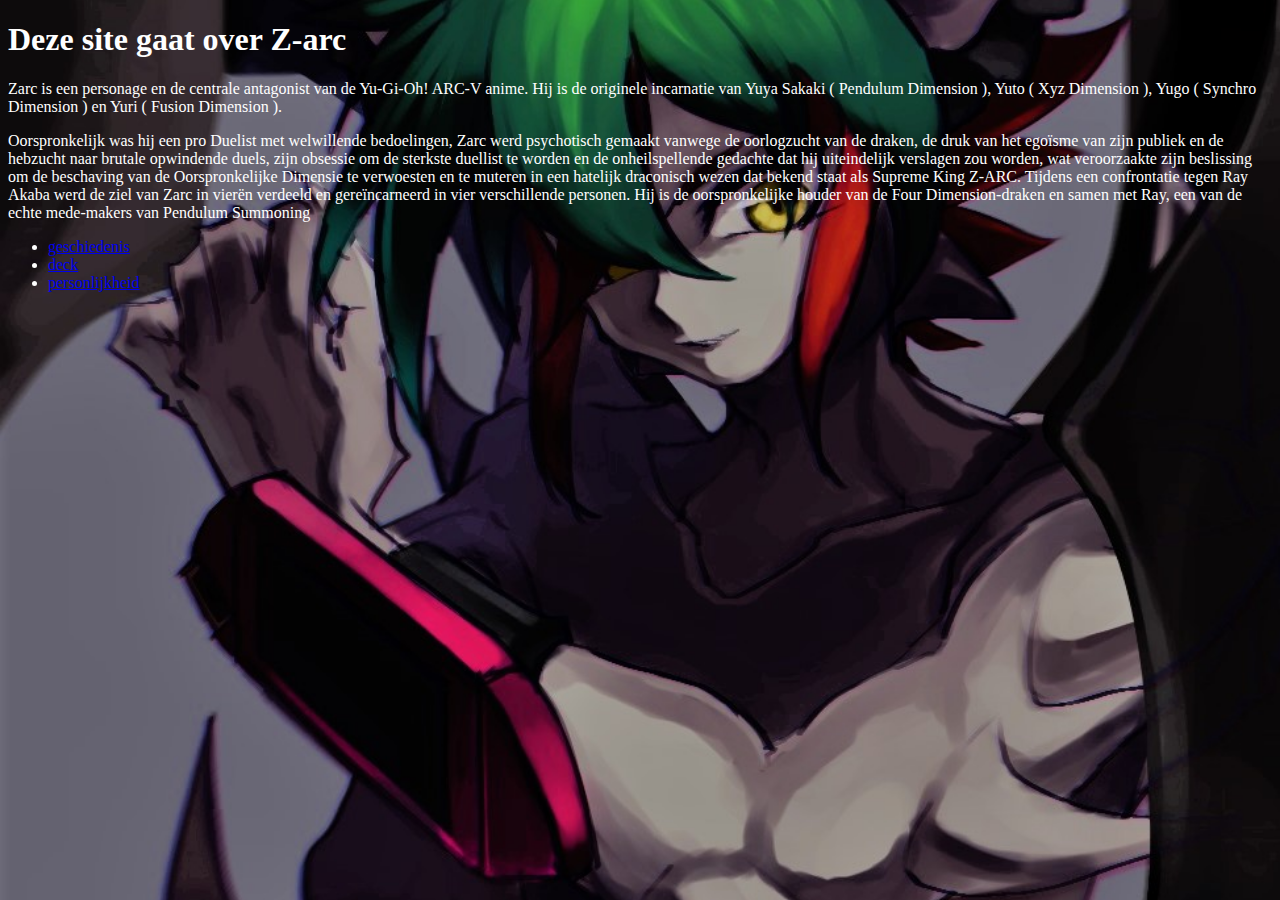
<file: index.html>
<!DOCTYPE html>
<html>
  <head>
    <link rel="stylesheet" type="text/css" href="style.css">

    <style>


    </style>
  </head>
  <body class="home">
    <h1>Deze site gaat over Z-arc</h1>

    <p>
    Zarc is een personage en de centrale antagonist van de Yu-Gi-Oh! ARC-V anime.
    Hij is de originele incarnatie van Yuya Sakaki ( Pendulum Dimension ), Yuto ( Xyz Dimension ), Yugo ( Synchro Dimension ) en Yuri ( Fusion Dimension ).
    </p>

    <p>
    Oorspronkelijk was hij een pro Duelist met welwillende bedoelingen,
    Zarc werd psychotisch gemaakt vanwege de oorlogzucht van de draken, de druk van het egoïsme van zijn publiek en de hebzucht naar brutale opwindende duels,
    zijn obsessie om de sterkste duellist te worden en de onheilspellende gedachte dat hij uiteindelijk verslagen zou worden,
    wat veroorzaakte zijn beslissing om de beschaving van de Oorspronkelijke Dimensie te verwoesten en te muteren in een hatelijk draconisch wezen dat bekend staat als Supreme King Z-ARC.
    Tijdens een confrontatie tegen Ray Akaba werd de ziel van Zarc in vierën verdeeld en gereïncarneerd in vier verschillende personen.
    Hij is de oorspronkelijke houder van de Four Dimension-draken en samen met Ray, een van de echte mede-makers van Pendulum Summoning
    </p>

    <ul>
        <li> <a href="Geschiedenis.html">geschiedenis</a></li>
        <li> <a href ="deck.html">deck</a></li>
        <li> <a href ="persoonlijkheid.html">personlijkheid</a></li>
    </ul>
  </body>
</html
</file>
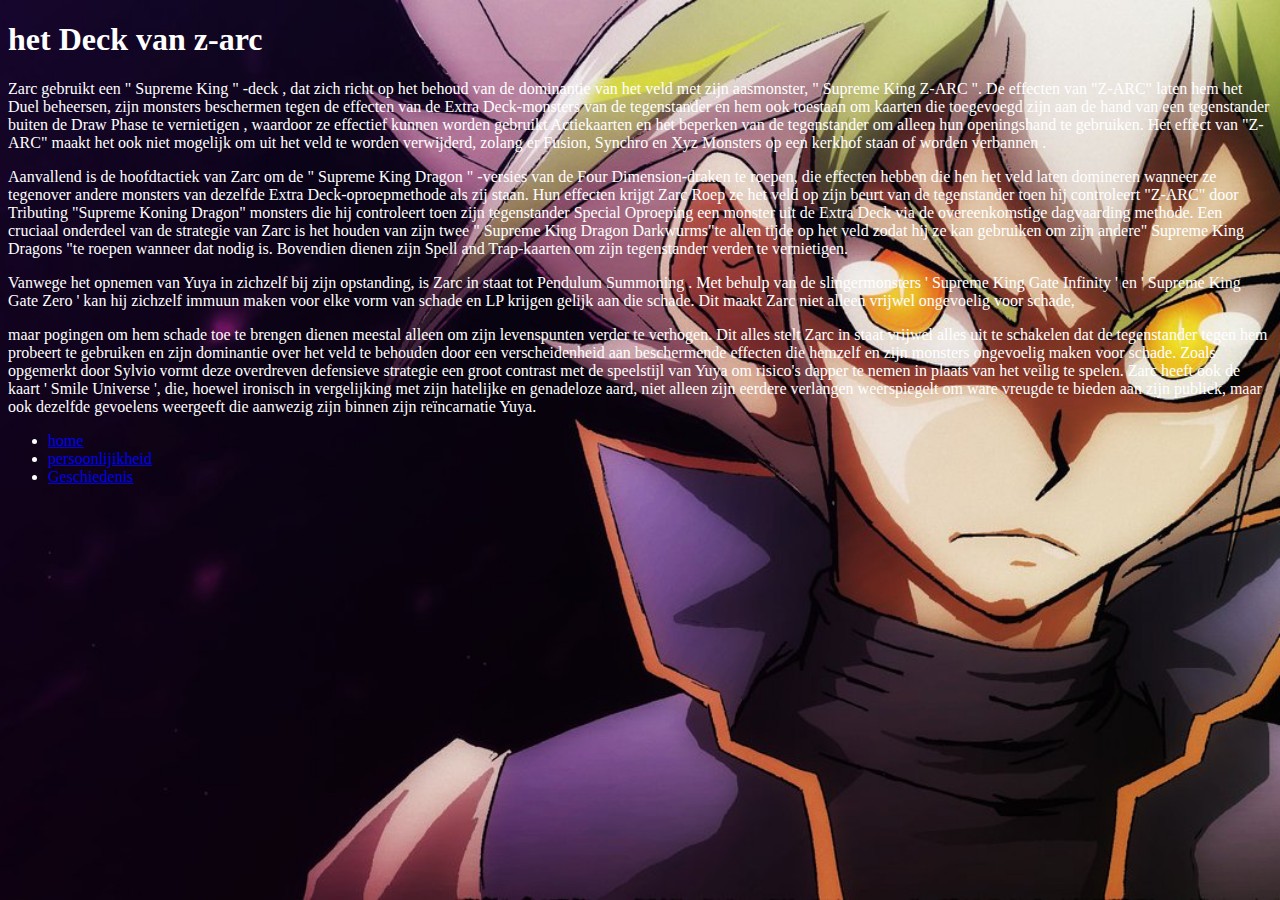
<file: deck.html>
<!DOCTYPE HTML>
<html>
  <head>
    <link rel="stylesheet" type="text/css" href="style.css">
    <meta charset="utf-8">
    <title>quandro'"s eerste webpagina</title>
    <style>


    </style>
  </head>

  <body class="deck">
    <h1>het Deck van z-arc</h1>
    <p>Zarc gebruikt een " Supreme King " -deck , dat zich richt op het behoud van de dominantie van het veld met zijn aasmonster, " Supreme King Z-ARC ".
       De effecten van "Z-ARC" laten hem het Duel beheersen, zijn monsters beschermen tegen de effecten van de Extra Deck-monsters van de tegenstander en hem ook toestaan ​​om kaarten die toegevoegd zijn aan de hand van een tegenstander buiten de Draw Phase te vernietigen ,
       waardoor ze effectief kunnen worden gebruikt Actiekaarten en het beperken van de tegenstander om alleen hun openingshand te gebruiken.
       Het effect van "Z-ARC" maakt het ook niet mogelijk om uit het veld te worden verwijderd,
       zolang er Fusion, Synchro en Xyz Monsters op een kerkhof staan of worden verbannen .
     </p>
     <p>
Aanvallend is de hoofdtactiek van Zarc om de " Supreme King Dragon " -versies van de Four Dimension-draken te roepen,
 die effecten hebben die hen het veld laten domineren wanneer ze tegenover andere monsters van dezelfde Extra Deck-oproepmethode als zij staan.
  Hun effecten krijgt Zarc Roep ze het veld op zijn beurt van de tegenstander toen hij controleert "Z-ARC" door Tributing "Supreme Koning Dragon" monsters die hij controleert toen zijn tegenstander Special Oproeping een monster uit de Extra Deck via de overeenkomstige dagvaarding methode.
   Een cruciaal onderdeel van de strategie van Zarc is het houden van zijn twee " Supreme King Dragon Darkwurms"te allen tijde op het veld zodat hij ze kan gebruiken om zijn andere" Supreme King Dragons "te roepen wanneer dat nodig is.
   Bovendien dienen zijn Spell and Trap-kaarten om zijn tegenstander verder te vernietigen.</p>
   <p>
Vanwege het opnemen van Yuya in zichzelf bij zijn opstanding, is Zarc in staat tot Pendulum Summoning .
Met behulp van de slingermonsters ' Supreme King Gate Infinity ' en ' Supreme King Gate Zero ' kan hij zichzelf immuun maken voor elke vorm van schade en LP krijgen gelijk aan die schade.
Dit maakt Zarc niet alleen vrijwel ongevoelig voor schade,
</p>
<p>
maar pogingen om hem schade toe te brengen dienen meestal alleen om zijn levenspunten verder te verhogen.
Dit alles stelt Zarc in staat vrijwel alles uit te schakelen dat de tegenstander tegen hem probeert te gebruiken en zijn dominantie over het veld te behouden door een verscheidenheid aan beschermende effecten die hemzelf en zijn monsters ongevoelig maken voor schade.
Zoals opgemerkt door Sylvio vormt deze overdreven defensieve strategie een groot contrast met de speelstijl van Yuya om risico's dapper te nemen in plaats van het veilig te spelen.
Zarc heeft ook de kaart ' Smile Universe ', die, hoewel ironisch in vergelijking met zijn hatelijke en genadeloze aard, niet alleen zijn eerdere verlangen weerspiegelt om ware vreugde te bieden aan zijn publiek, maar ook dezelfde gevoelens weergeeft die aanwezig zijn binnen zijn reïncarnatie Yuya.</p>
    <ul>
      <li> <a href="index.html">home</a></li>
      <li> <a href="persoonlijkheid.html">persoonlijikheid</a></li>
      <li> <a href ="Geschiedenis.html">Geschiedenis</a></li>
    </ul>
  </body>
</html>
</file>
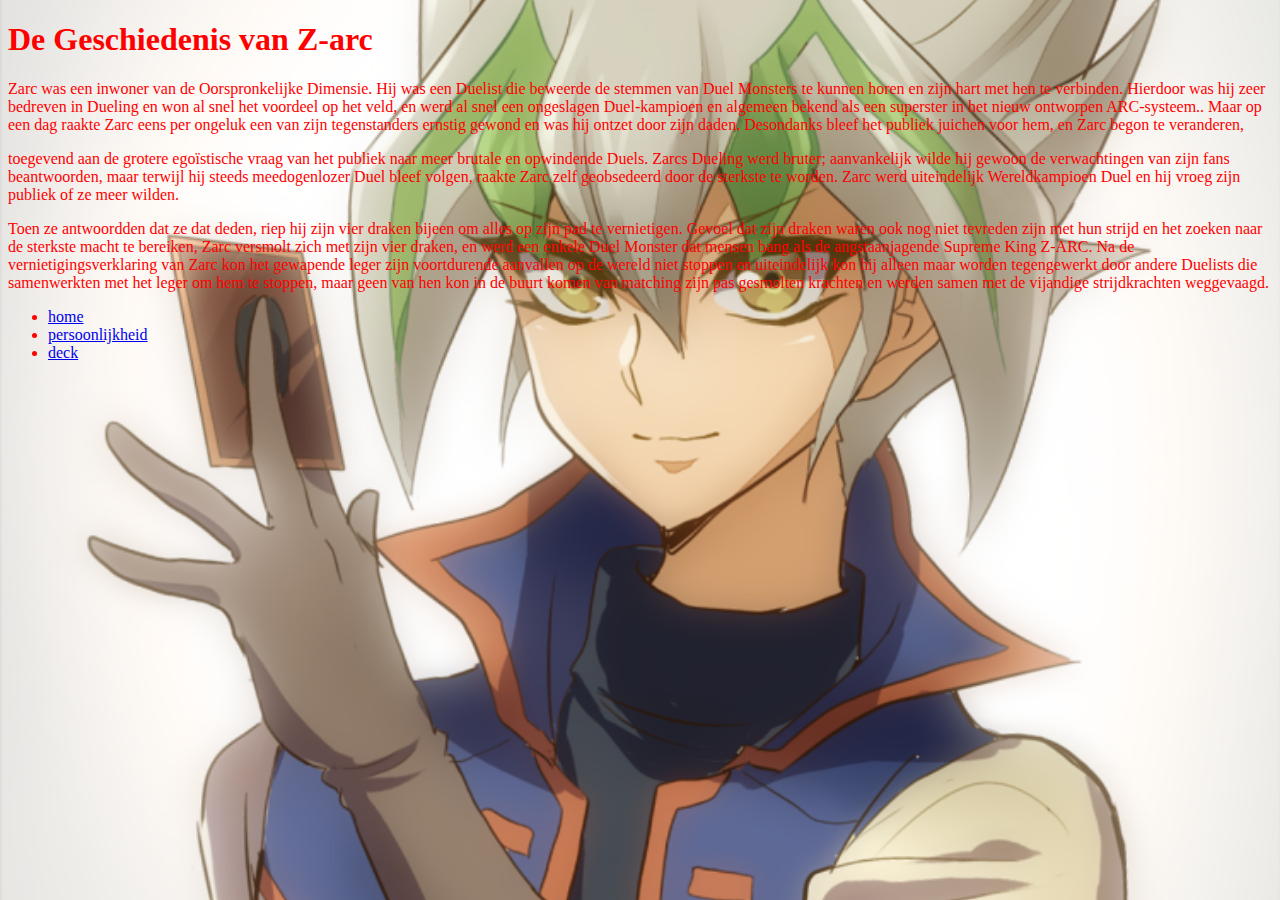
<file: Geschiedenis.html>
<!DOCTYPE HTML>
<html>
  <head>
    <link rel="stylesheet" type="text/css" href="style.css">
    <meta charset="utf-8">
    <title>quandro'"s eerste webpagina</title>
    <style>

    </style>
  </head>

  <body class="geschiedenis">
    <h1>De Geschiedenis van Z-arc</h1>
    <p>Zarc was een inwoner van de Oorspronkelijke Dimensie.
      Hij was een Duelist die beweerde de stemmen van Duel Monsters te kunnen horen en zijn hart met hen te verbinden.
      Hierdoor was hij zeer bedreven in Dueling en won al snel het voordeel op het veld, en werd al snel een ongeslagen Duel-kampioen en algemeen bekend als een superster in het nieuw ontworpen ARC-systeem..
       Maar op een dag raakte Zarc eens per ongeluk een van zijn tegenstanders ernstig gewond en was hij ontzet door zijn daden.
      Desondanks bleef het publiek juichen voor hem, en Zarc begon te veranderen,</p>
      <p>
      toegevend aan de grotere egoïstische vraag van het publiek naar meer brutale en opwindende Duels.
      Zarcs Dueling werd bruter; aanvankelijk wilde hij gewoon de verwachtingen van zijn fans beantwoorden,
      maar terwijl hij steeds meedogenlozer Duel bleef volgen, raakte Zarc zelf geobsedeerd door de sterkste te worden.
    Zarc werd uiteindelijk Wereldkampioen Duel en hij vroeg zijn publiek of ze meer wilden.</p>
    <p>
    Toen ze antwoordden dat ze dat deden, riep hij zijn vier draken bijeen om alles op zijn pad te vernietigen.
     Gevoel dat zijn draken waren ook nog niet tevreden zijn met hun strijd en het zoeken naar de sterkste macht te bereiken,
      Zarc versmolt zich met zijn vier draken, en werd een enkele Duel Monster dat mensen bang als de angstaanjagende Supreme King Z-ARC.
       Na de vernietigingsverklaring van Zarc kon het gewapende leger zijn voortdurende aanvallen op de wereld niet stoppen en uiteindelijk kon hij alleen maar worden tegengewerkt door andere Duelists die samenwerkten met het leger om hem te stoppen,
       maar geen van hen kon in de buurt komen van matching zijn pas gesmolten krachten en werden samen met de vijandige strijdkrachten weggevaagd.</p>
    <ul>
      <li> <a href="index.html">home</a></li>
      <li> <a href="persoonlijkheid.html">persoonlijkheid</a></li>
      <li> <a href ="deck.html">deck</a></li>
    </ul>
  </body>
</html>
</file>
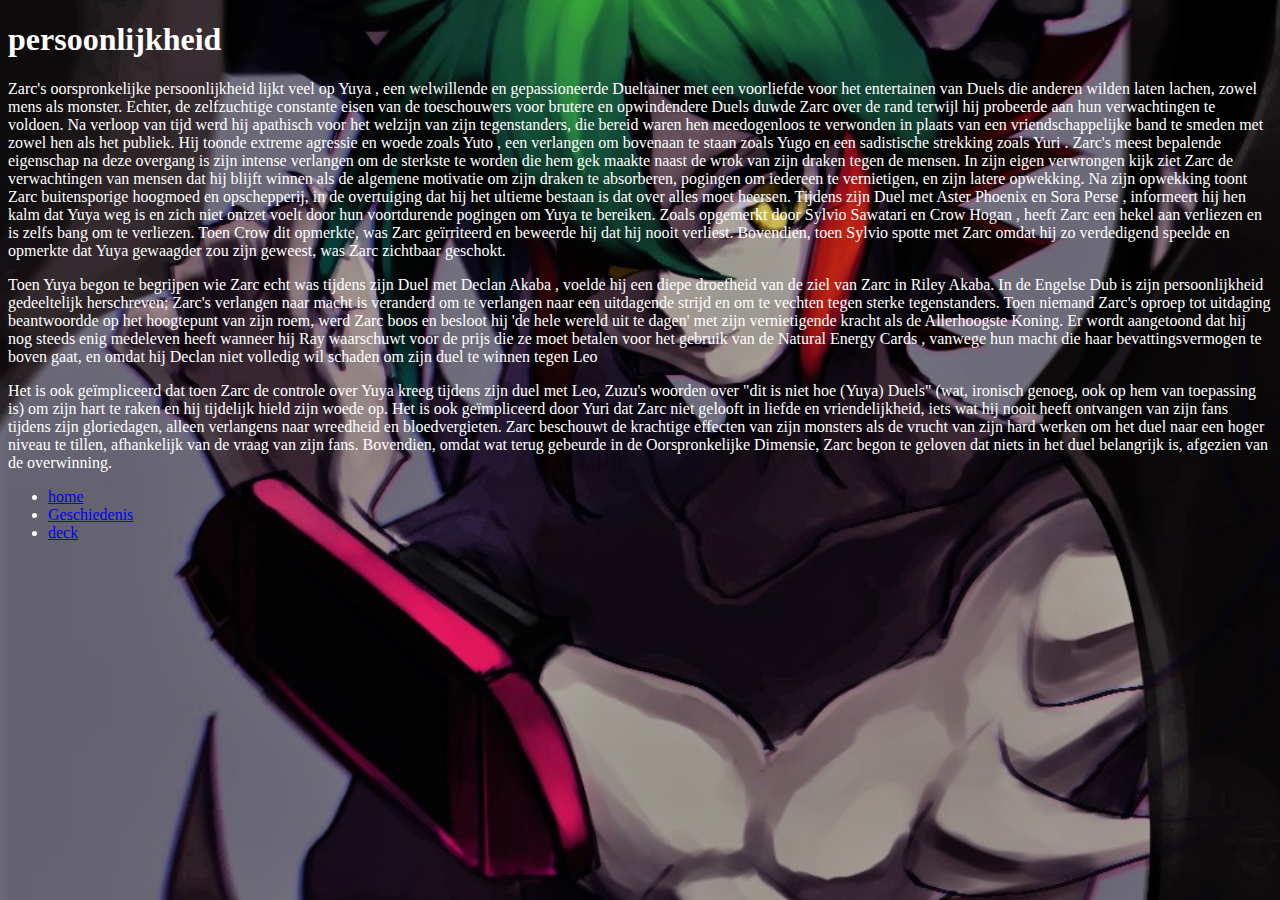
<file: persoonlijkheid.html>
<!DOCTYPE HTML>
  <head>
    <link rel="stylesheet" type="text/css" href="style.css">
    <meta charset="utf-8">
    <title>quandro'"s eerste webpagina</title>
    <style>


    </style>
  </head>
  <body class="persoonlijkheid">
    <h1>persoonlijkheid</h1>
    <p>Zarc's oorspronkelijke persoonlijkheid lijkt veel op Yuya , een welwillende en gepassioneerde Dueltainer met een voorliefde voor het entertainen van Duels die anderen wilden laten lachen, zowel mens als monster. Echter, de zelfzuchtige constante eisen van de toeschouwers voor brutere en opwindendere Duels duwde Zarc over de rand terwijl hij probeerde aan hun verwachtingen te voldoen. Na verloop van tijd werd hij apathisch voor het welzijn van zijn tegenstanders, die bereid waren hen meedogenloos te verwonden in plaats van een vriendschappelijke band te smeden met zowel hen als het publiek. Hij toonde extreme agressie en woede zoals Yuto , een verlangen om bovenaan te staan ​​zoals Yugo en een sadistische strekking zoals Yuri .
    Zarc's meest bepalende eigenschap na deze overgang is zijn intense verlangen om de sterkste te worden die hem gek maakte naast de wrok van zijn draken tegen de mensen. In zijn eigen verwrongen kijk ziet Zarc de verwachtingen van mensen dat hij blijft winnen als de algemene motivatie om zijn draken te absorberen, pogingen om iedereen te vernietigen, en zijn latere opwekking.
    Na zijn opwekking toont Zarc buitensporige hoogmoed en opschepperij, in de overtuiging dat hij het ultieme bestaan ​​is dat over alles moet heersen. Tijdens zijn Duel met Aster Phoenix en Sora Perse , informeert hij hen kalm dat Yuya weg is en zich niet ontzet voelt door hun voortdurende pogingen om Yuya te bereiken.  Zoals opgemerkt door Sylvio Sawatari en Crow Hogan , heeft Zarc een hekel aan verliezen en is zelfs bang om te verliezen. Toen Crow dit opmerkte, was Zarc geïrriteerd en beweerde hij dat hij nooit verliest. Bovendien, toen Sylvio spotte met Zarc omdat hij zo verdedigend speelde en opmerkte dat Yuya gewaagder zou zijn geweest, was Zarc zichtbaar geschokt.
</p>
<p>
    Toen Yuya begon te begrijpen wie Zarc echt was tijdens zijn Duel met Declan Akaba , voelde hij een diepe droefheid van de ziel van Zarc in Riley Akaba.
    In de Engelse Dub is zijn persoonlijkheid gedeeltelijk herschreven; Zarc's verlangen naar macht is veranderd om te verlangen naar een uitdagende strijd en om te vechten tegen sterke tegenstanders. Toen niemand Zarc's oproep tot uitdaging beantwoordde op het hoogtepunt van zijn roem, werd Zarc boos en besloot hij 'de hele wereld uit te dagen' met zijn vernietigende kracht als de Allerhoogste Koning. Er wordt aangetoond dat hij nog steeds enig medeleven heeft wanneer hij Ray waarschuwt voor de prijs die ze moet betalen voor het gebruik van de Natural Energy Cards , vanwege hun macht die haar bevattingsvermogen te boven gaat, en omdat hij Declan niet volledig wil schaden om zijn duel te winnen tegen Leo </p>
    <p> Het is ook geïmpliceerd dat toen Zarc de controle over Yuya kreeg tijdens zijn duel met Leo, Zuzu's woorden over "dit is niet hoe (Yuya) Duels" (wat, ironisch genoeg, ook op hem van toepassing is) om zijn hart te raken en hij tijdelijk hield zijn woede op. Het is ook geïmpliceerd door Yuri dat Zarc niet gelooft in liefde en vriendelijkheid, iets wat hij nooit heeft ontvangen van zijn fans tijdens zijn gloriedagen, alleen verlangens naar wreedheid en bloedvergieten. Zarc beschouwt de krachtige effecten van zijn monsters als de vrucht van zijn hard werken om het duel naar een hoger niveau te tillen, afhankelijk van de vraag van zijn fans.  Bovendien, omdat wat terug gebeurde in de Oorspronkelijke Dimensie, Zarc begon te geloven dat niets in het duel belangrijk is, afgezien van de overwinning.</p>
    <ul>
      <li> <a href="index.html">home</a></li>
      <li> <a href="Geschiedenis.html">Geschiedenis</a></li>
      <li> <a href ="deck.html">deck</a></li>
    </ul>
  </body>
</html>
</file>
<file: style.css>
body.home{  
 background:  url("fotos/Z-Arc.jpg") no-repeat fixed center;
  background-size: cover;
  color: white;
}
body.persoonlijkheid{
  background:  url("fotos/Z-Arc.jpg") no-repeat fixed center;
  background-size: cover;
  color: white;
}

body.geschiedenis{
  background:  url("fotos/jonge zarc.jpg") no-repeat fixed center;
  background-size: cover;
  color: red;
}

body.deck{
  background:  url("fotos/zarc.jpg") no-repeat fixed center;
  background-size: cover;
  color: white;
}
</file>
